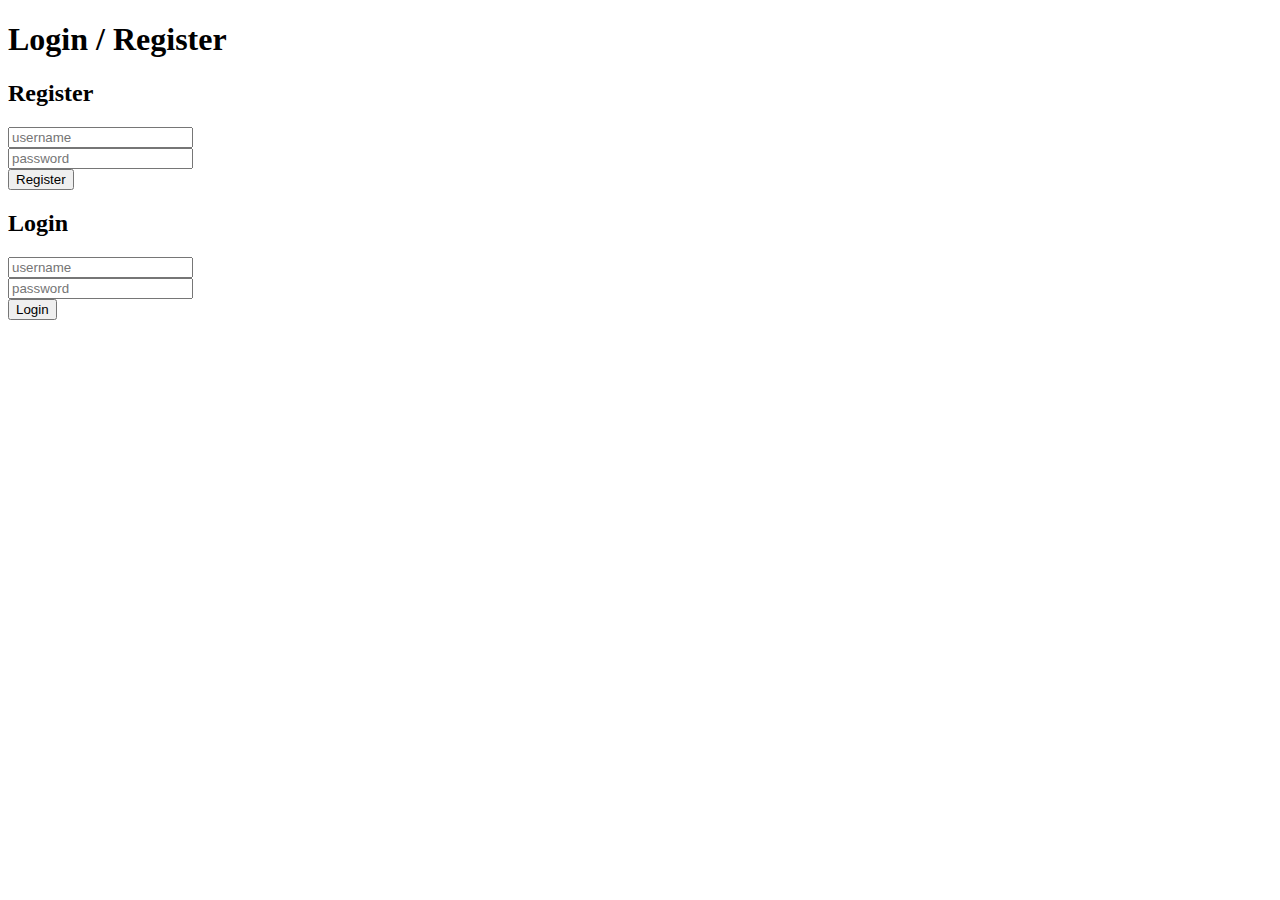
<file: frontend/login.html>
<!doctype html>
<html>
<head><meta charset="utf-8"><title>Login - Mining PWA</title></head>
<body>
  <h1>Login / Register</h1>
  <div>
    <h2>Register</h2>
    <form id="regForm">
      <input id="regUser" placeholder="username"><br>
      <input id="regPass" placeholder="password" type="password"><br>
      <button type="submit">Register</button>
    </form>
  </div>
  <div>
    <h2>Login</h2>
    <form id="loginForm">
      <input id="user" placeholder="username"><br>
      <input id="pass" placeholder="password" type="password"><br>
      <button type="submit">Login</button>
    </form>
  </div>
<script>
document.getElementById('regForm').onsubmit = async (e) => {
  e.preventDefault();
  const u = document.getElementById('regUser').value, p = document.getElementById('regPass').value;
  const r = await fetch('/api/register',{method:'POST',headers:{'Content-Type':'application/json'},body:JSON.stringify({username:u,password:p})});
  const j = await r.json(); alert(JSON.stringify(j)); if (j.ok) { localStorage.setItem('token', j.token); window.location='/dashboard.html'; }
};
document.getElementById('loginForm').onsubmit = async (e) => {
  e.preventDefault();
  const u = document.getElementById('user').value, p = document.getElementById('pass').value;
  const r = await fetch('/api/login',{method:'POST',headers:{'Content-Type':'application/json'},body:JSON.stringify({username:u,password:p})});
  const j = await r.json(); alert(JSON.stringify(j)); if (j.ok) { localStorage.setItem('token', j.token); window.location='/dashboard.html'; }
};
</script>
</body>
</html>
</file>
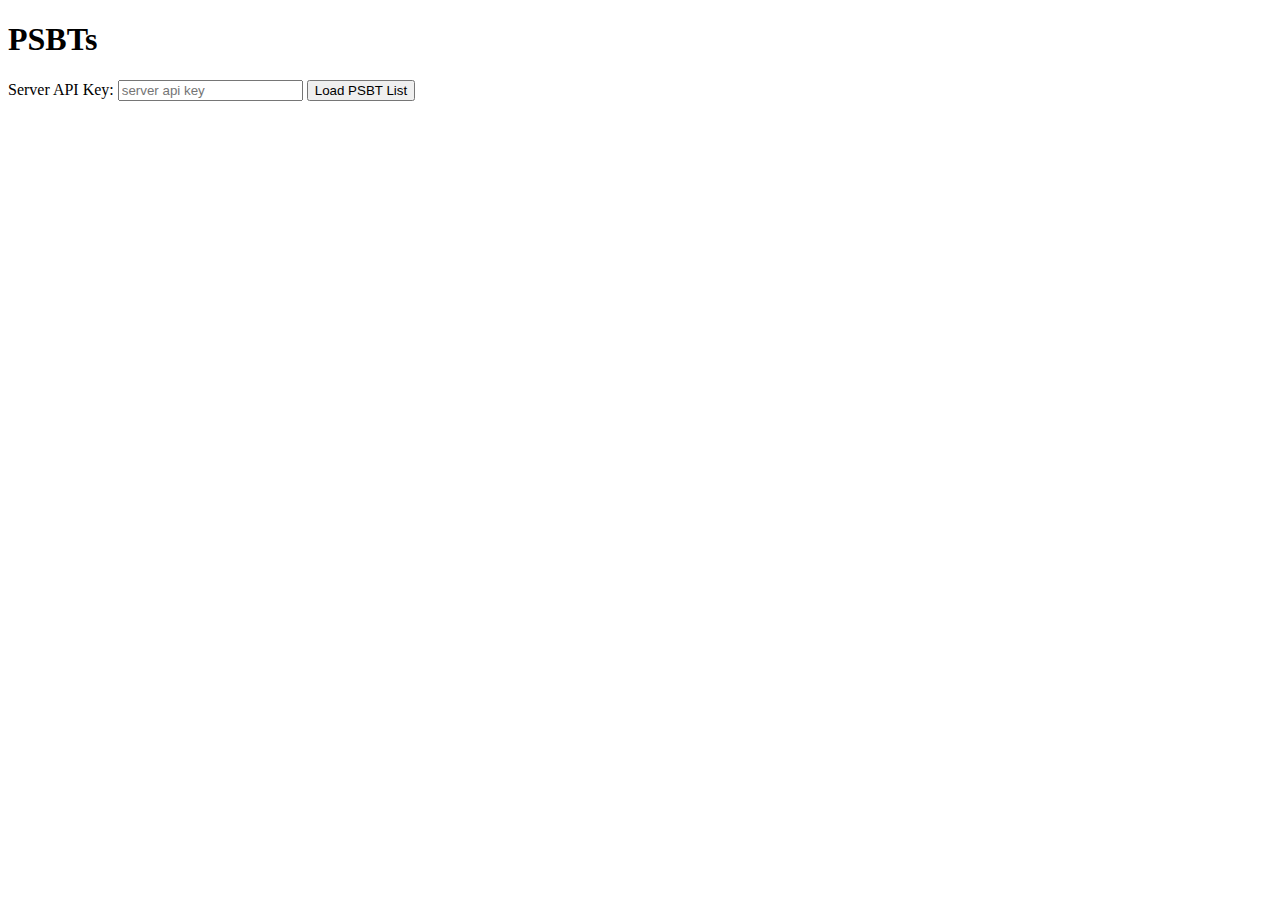
<file: frontend/psbt.html>
<!doctype html>
<html>
  <head><meta charset="utf-8"><title>PSBT Viewer</title></head>
  <body>
    <h1>PSBTs</h1>
    <label>Server API Key: <input id="apiKey" placeholder="server api key"></label>
    <button id="loadPsbtList">Load PSBT List</button>
    <ul id="psbts"></ul>
    <div id="viewer"></div>
    <script>
      document.getElementById('loadPsbtList').onclick = async function() {
        const key = document.getElementById('apiKey').value;
        const resp = await fetch('/api/admin/psbts', {headers: {'X-API-KEY': key}});
        const j = await resp.json();
        const ul = document.getElementById('psbts');
        ul.innerHTML = '';
        if (j.ok) {
          for (const p of j.psbts) {
            const li = document.createElement('li');
            li.textContent = `${p.created_at} | ${p.id} | ${p.status} | tx=${p.txid}`;
            const btn = document.createElement('button');
            btn.textContent = 'View';
            btn.onclick = async () => {
              const resp2 = await fetch('/api/admin/get_psbt/' + p.id, {headers: {'X-API-KEY': key}});
              const j2 = await resp2.json();
              if (j2.ok) {
                // show base64 psbt and provide download
                const pre = document.createElement('pre');
                pre.textContent = j2.psbt;
                const dl = document.createElement('a');
                const blob = new Blob([j2.psbt], {type: 'text/plain'});
                dl.href = URL.createObjectURL(blob);
                dl.download = p.id + '.psbt.txt';
                dl.textContent = 'Download PSBT';
                const viewer = document.getElementById('viewer');
                viewer.innerHTML = '';
                viewer.appendChild(pre);
                viewer.appendChild(document.createElement('br'));
                viewer.appendChild(dl);
              } else {
                alert('error fetching psbt');
              }
            };
            li.appendChild(btn);
            ul.appendChild(li);
          }
        } else {
          alert('error');
        }
      };
    </script>
  </body>
</html>
</file>
